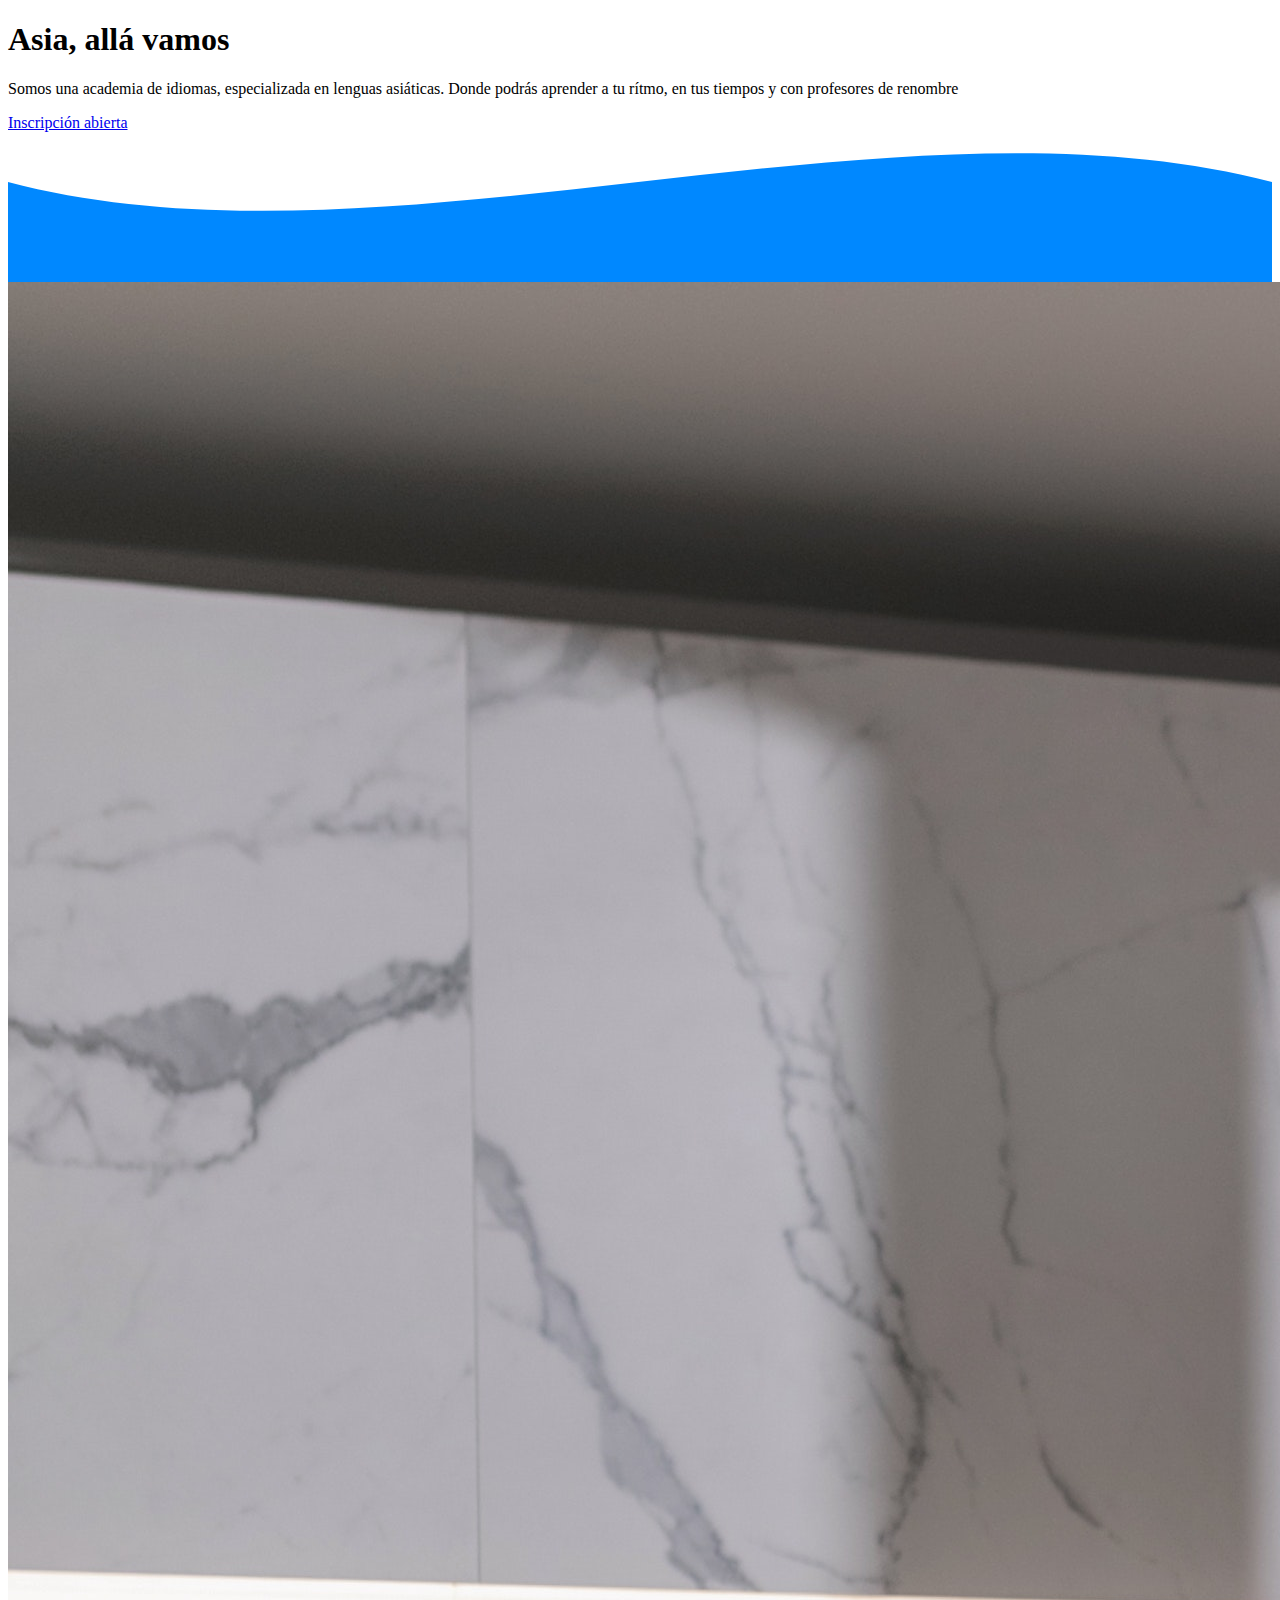
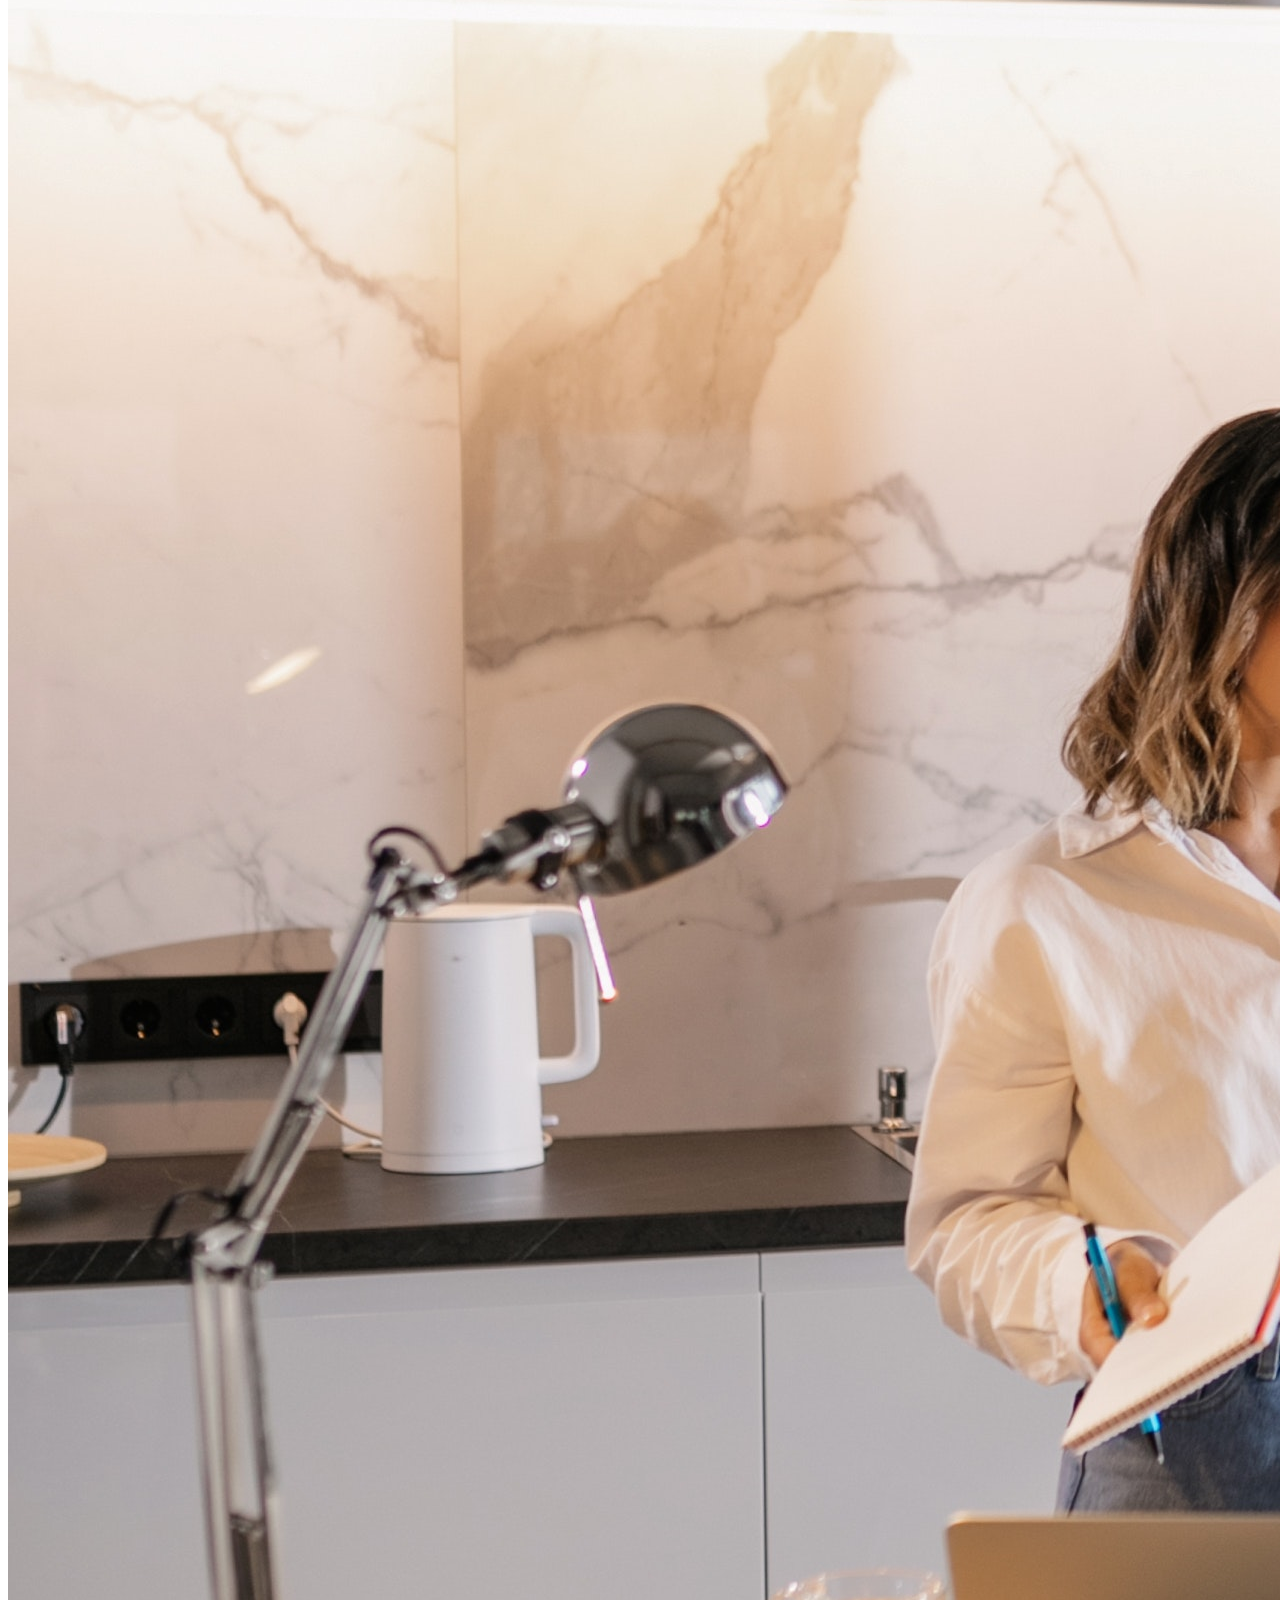
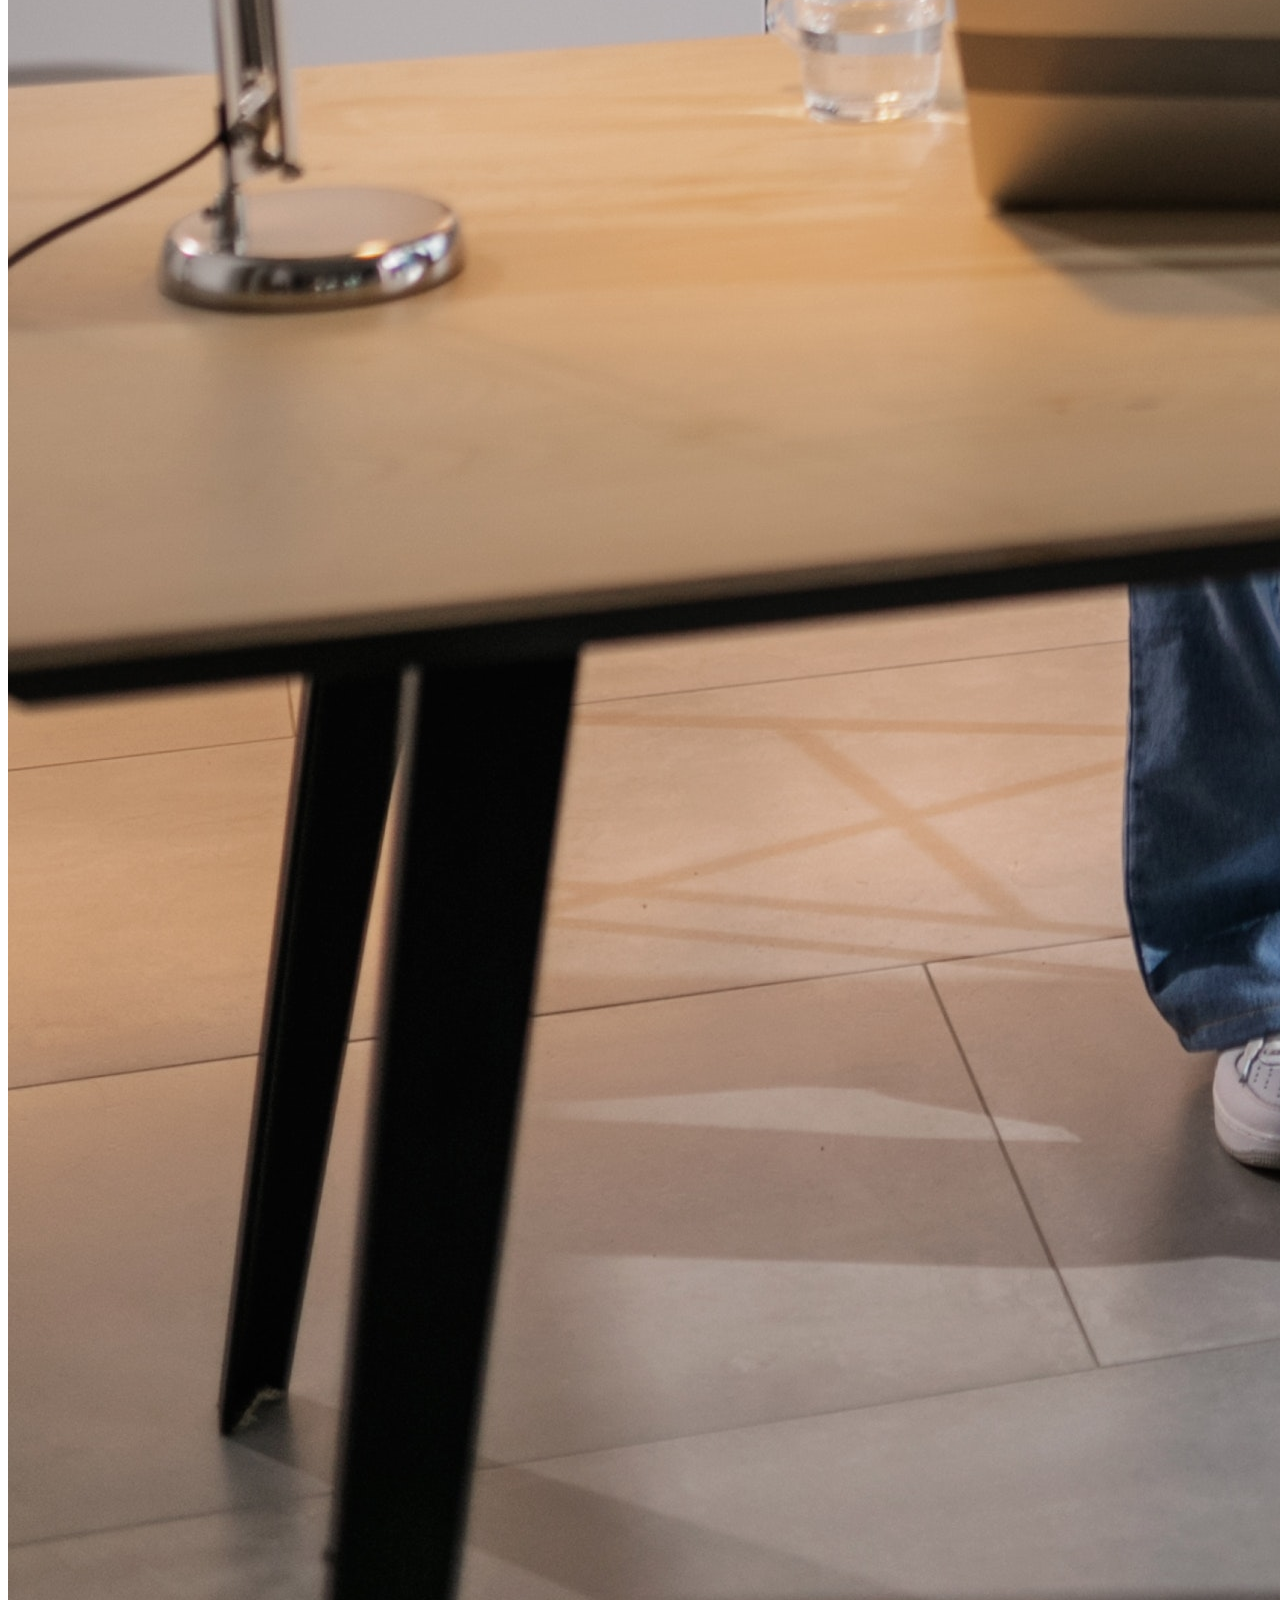
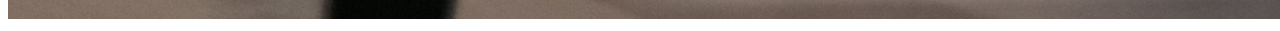
<file: home.html>
<!DOCTYPE html>
<html lang="en">

<head>
    <meta charset="UTF-8">
    <meta name="viewport" content="width=device-width, initial-scale=1.0">
    <meta http-equiv="X-UA-Compatible" content="IE=edge">
    <title>Document</title>
</head>

<body>
    <header class="hero">
        <div class="textos-hero">
            <h1> Asia, allá vamos</h1>

            <p> Somos una academia de idiomas, especializada en lenguas asiáticas. Donde podrás aprender a tu rítmo, en
                tus
                tiempos y con profesores de renombre </p>
            <a href="#inscribite"> Inscripción abierta</a>
        </div>
        <div style="height: 150px; overflow: hidden;"><svg viewBox="0 0 500 150" preserveAspectRatio="none"
                style="height: 100%; width: 100%;">
                <path d="M0.00,49.98 C149.99,150.00 349.20,-49.98 500.00,49.98 L500.00,150.00 L0.00,150.00 Z"
                    style="stroke: none; fill: #08f;"></path>
            </svg></div>
    </header>
<section class="wave contenedor website"></section>
<img src="img/ilustracion1.jpg" alt=""/>
<div class="contenedor-textos-main"></div>
</body>

</html>
</file>
